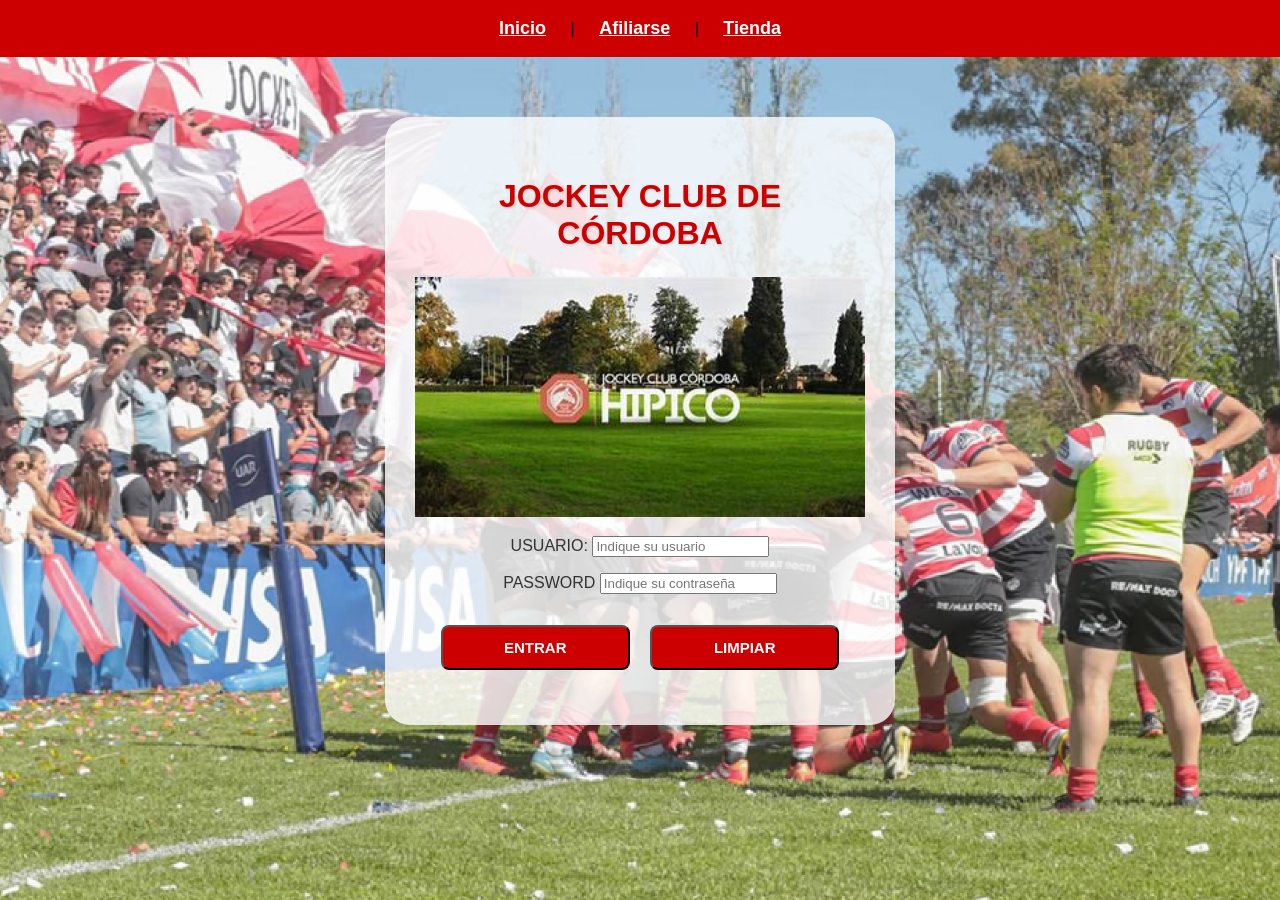
<file: index.html>
<!DOCTYPE html>
<html lang="en">
<head>
    <meta charset="UTF-8">
    <meta name="viewport" content="width=device-width, initial-scale=1.0">
    <title>Jockey Club</title>
    <link rel="stylesheet" href="estilos.css">
</head>
<script src="prueba.js"></script>
<body>
    <div class="menu-navegacion">
        <a href="index.html">Inicio</a> | 
        <a href="index2.html">Afiliarse</a> | 
        <a href="index3.html">Tienda</a>
    </div>

    <div id="contenedor1">
        <H1>JOCKEY CLUB DE CÓRDOBA</H1>
        
        <div class="espacio-imagen">
            <img src="jockey-club.jpg">
            <p ></p>
        </div>
<br>
        <p>USUARIO: <input type="text" id="usuario" placeholder="Indique su usuario"></p>
        <p>PASSWORD <input type="password" id="clave" placeholder="Indique su contraseña"></p>
        <button onclick="validar()">ENTRAR</button>
        <button onclick="limpiar()">LIMPIAR</button>
    </div>
</body>
</html>
</file>
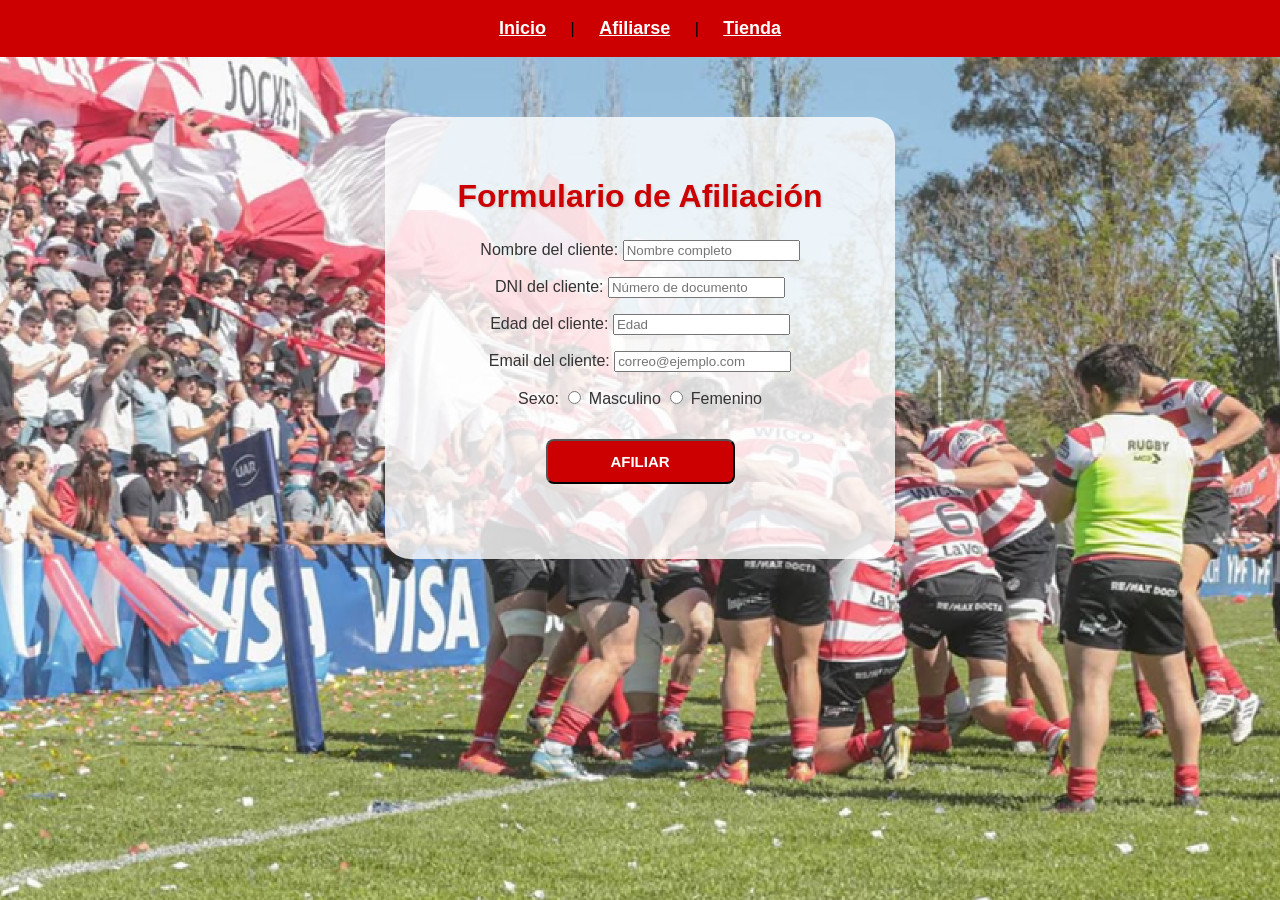
<file: index2.html>
<!DOCTYPE html>
<html lang="en">
<head>
    <meta charset="UTF-8">
    <meta name="viewport" content="width=device-width, initial-scale=1.0">
    <title>Jockey Club</title>
    <link rel="stylesheet" href="estilos.css">
</head>
<script src="prueba.js"></script>
<body>
    <div class="menu-navegacion">
        <a href="index.html">Inicio</a> | 
        <a href="index2.html">Afiliarse</a> | 
        <a href="index3.html">Tienda</a>
    </div>

    <div class="CONTENEDOR1">
        <h1>Formulario de Afiliación</h1>
        <form>
            <p>Nombre del cliente: <input type="text" id="nombre" placeholder="Nombre completo"></p>
            <p>DNI del cliente: <input type="number" id="DNI" placeholder="Número de documento"></p>
            <p>Edad del cliente: <input type="number" id="edad" placeholder="Edad"></p>
            <p>Email del cliente: <input type="text" id="email" placeholder="correo@ejemplo.com"></p>
            <p>
                Sexo: 
                <input type="radio" name="sexo" value="masculino"> Masculino 
                <input type="radio" name="sexo" value="femenino"> Femenino
            </p>
        </form>
        <button onclick="afiliar()">AFILIAR</button>
        <p id="resultado3"></p>
    </div>
</body>
</html>
</file>
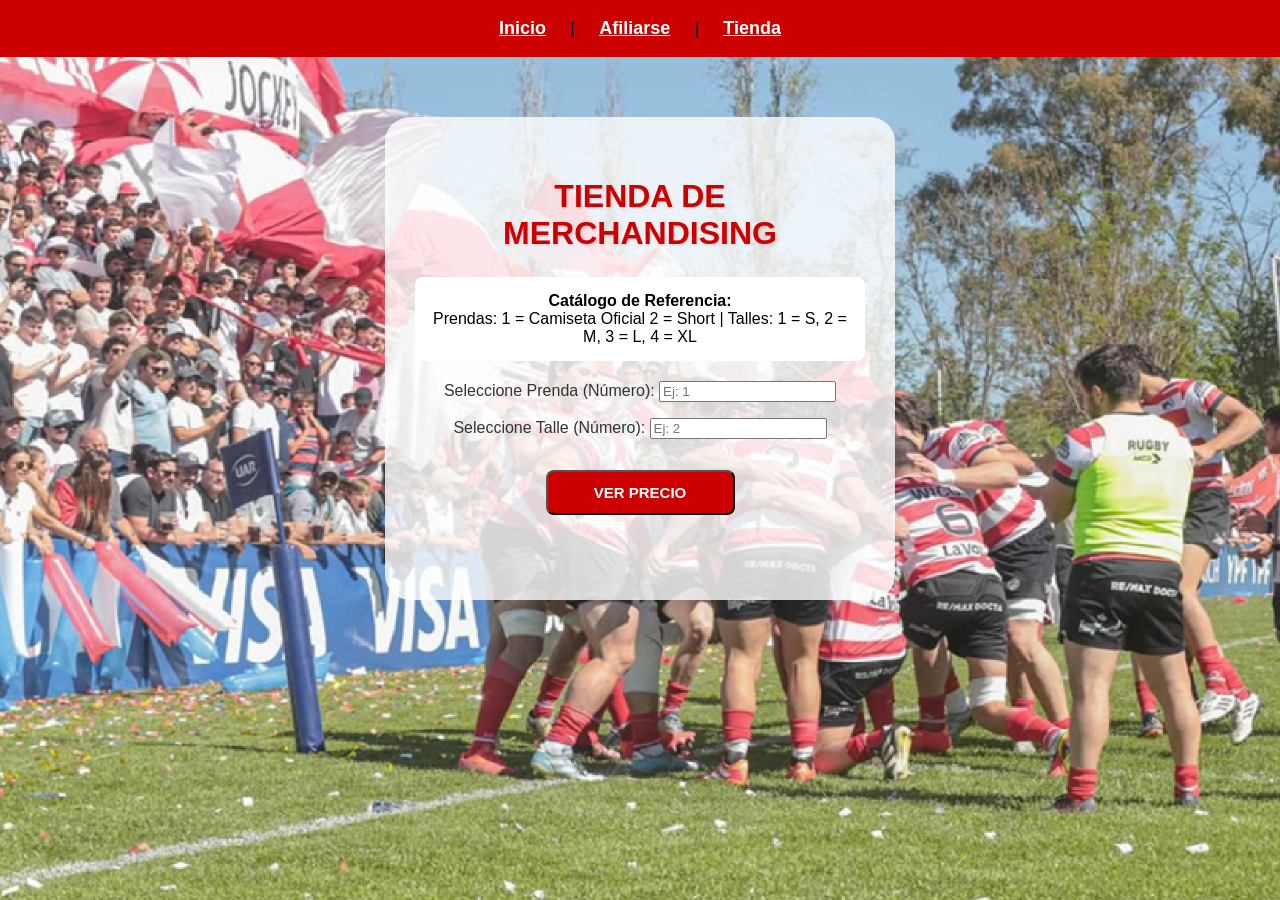
<file: index3.html>
<!DOCTYPE html>
<html lang="en">
<head>
    <meta charset="UTF-8">
    <meta name="viewport" content="width=device-width, initial-scale=1.0">
    <title>Jockey Club 3</title>
    <link rel="stylesheet" href="estilos.css">
</head>
<script src="prueba.js"></script>
<body>
    <div class="menu-navegacion">
        <a href="index.html">Inicio</a> | 
        <a href="index2.html">Afiliarse</a> | 
        <a href="index3.html">Tienda</a>
    </div>

    <div id="contenedor1">
        <h1>TIENDA DE MERCHANDISING</h1>
        <div style="background-color: white; padding: 15px; border-radius: 8px; color: black; margin-bottom: 20px; font-size: 16px; text-shadow: none;">
            <strong>Catálogo de Referencia:</strong>
            <br>
            Prendas: 1 = Camiseta Oficial 2 = Short | Talles: 1 = S, 2 = M, 3 = L, 4 = XL
        </div>
        <p>Seleccione Prenda (Número): <input type="number" id="marca" placeholder="Ej: 1"></p>
        <p>Seleccione Talle (Número): <input type="number" id="tipo" placeholder="Ej: 2"></p>
        <button onclick="buscar()">VER PRECIO</button>
        <p id="resultado4"></p>
    </div>
</body>
</html>
</file>
<file: estilos.css>
body {
    background-image: url(jockeyhinchada.png);
    background-size: cover; 
    background-attachment: fixed; 
    background-position: center; 
    font-family: 'Segoe UI', Arial, sans-serif;
    margin: 0;
    padding: 0;
}

#contenedor1, .CONTENEDOR1 {
    background-color: rgba(255, 255, 255, 0.80); 
    width: 100%;
    max-width: 450px;
    margin: 60px auto; 
    padding: 40px 30px;
    text-align: center;
    color: #333333;
    border-radius: 25px;
}

.menu-navegacion {
    background-color: #cc0000;
    text-align: center;
    padding: 18px;
}

.menu-navegacion a {
    color: #ffffff;
    font-weight: bold;
    font-size: 18px;
    margin: 0 20px;
}

h1 {
    color: #cc0000;
    text-align: center;
    text-shadow: 1px 1px 3px rgba(0,0,0,0.15);
    font-size: 32px;
    margin-bottom: 25px;
}   

.espacio-imagen {
    width: 100%;
    max-height: 200px;
    margin-bottom: 25px;
    border-radius: 25px;
}

.espacio-imagen img {
    width: 100%;
    height: auto;
}

button {
    background-color: #cc0000;
    color: white;
    padding: 12px 25px;
    font-size: 15px;
    font-weight: bold;
    border-radius: 8px;
    margin: 15px 8px;
    width: 42%;
}
button:hover {
    background-color: #a30000;
    box-shadow: 0px 6px 12px rgba(204, 0, 0, 0.3);
    transform: scale(1.03); 
}

#resultado3 {
    font-family: Arial, sans-serif;
    font-size: 20px;
    color: #2bc123;
    font-weight: bold;
    margin-top: 15px;
}

#resultado4 {
    font-family: Arial, sans-serif;
    font-size: 30px;
    color: #cc0000;
    font-weight: bold;
    margin-top: 15px;
}
</file>
